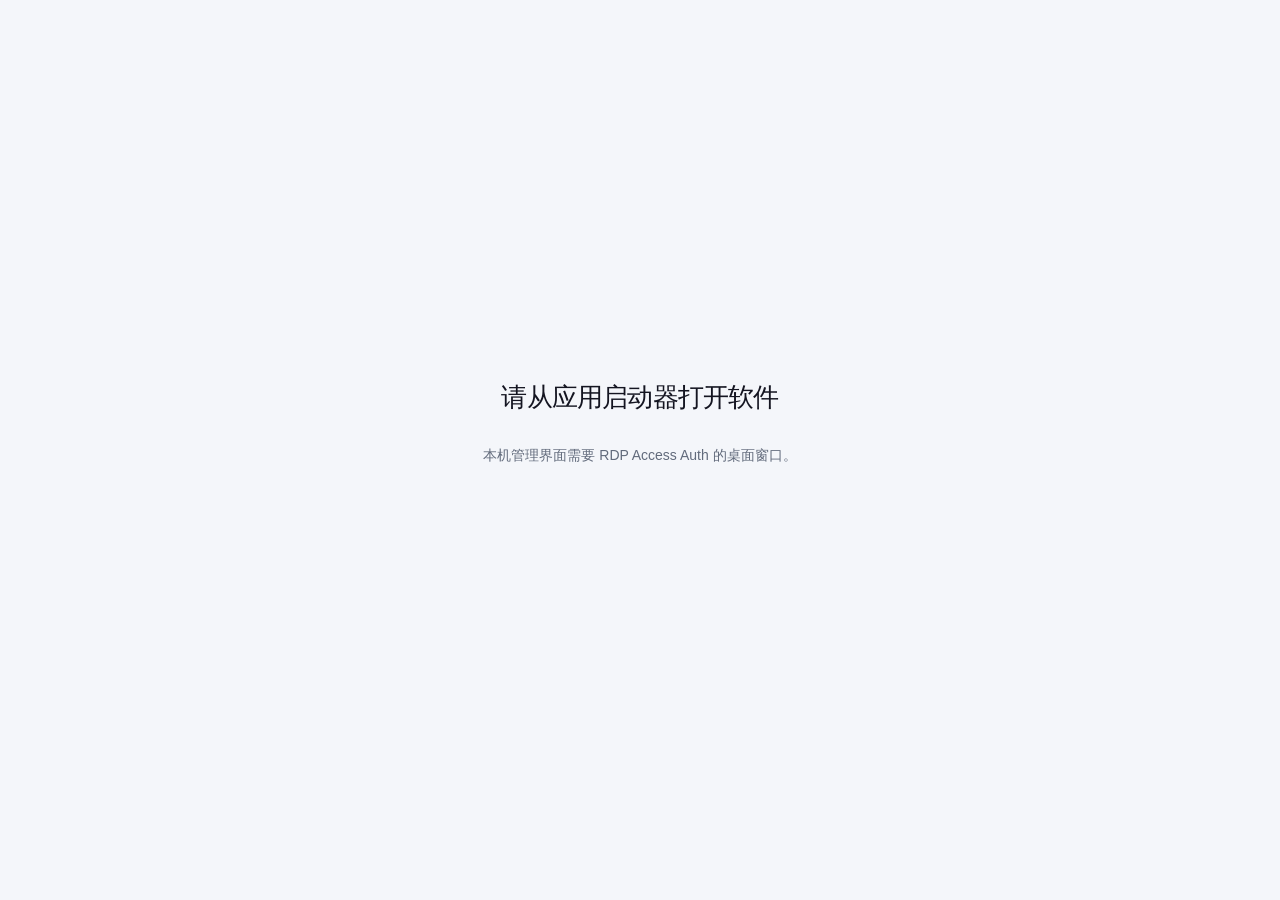
<file: desktop_ui/index.html>
<!doctype html>
<html lang="zh-CN" data-context="desktop">
<head>
  <meta charset="utf-8">
  <meta name="viewport" content="width=device-width, initial-scale=1">
  <meta http-equiv="Content-Security-Policy" content="default-src 'none'; script-src 'self' qrc:; style-src 'self'; img-src 'self' data:; font-src 'self'; frame-src 'self'; connect-src 'none'; object-src 'none'; base-uri 'none'; form-action 'none'">
  <title>RDP Access Auth</title>
  <script src="theme.js"></script>
  <link rel="stylesheet" href="theme.css">
  <link rel="stylesheet" href="app.css">
</head>
<body>
  <div id="app"><main class="loading"><img src="logo.png" alt="" width="72" height="72"><h1>RDP Access Auth</h1><p>正在连接本机管理服务…</p></main></div>
  <dialog id="dialog" aria-labelledby="dialog-title"></dialog>
  <div id="toast" role="status" aria-live="polite" hidden></div>
  <div id="locked-hint" role="status" aria-live="polite" hidden></div>
  <script src="qrc:///qtwebchannel/qwebchannel.js"></script>
  <script src="dom.js"></script>
  <script src="app.js"></script>
</body>
</html>
</file>
<file: desktop_ui/theme.css>
/* Palette values adapted from the personal homepage DESIGN.md. */
:root {
  font-family:
    Inter,
    'Noto Sans SC',
    -apple-system,
    BlinkMacSystemFont,
    'Segoe UI',
    sans-serif;
  color: var(--text);
  background: var(--bg);
  font-synthesis: none;
  text-rendering: optimizeLegibility;
  -webkit-font-smoothing: antialiased;
  --motion-ease: cubic-bezier(0.22, 1, 0.36, 1);
  --cursor-normal: url('/cursors/fufu-blue/normal.png') 3 4, auto;
  --cursor-link: url('/cursors/fufu-blue/link.png') 13 4, pointer;
  --cursor-text: url('/cursors/fufu-blue/text.png') 16 16, text;
  --cursor-busy:
    url('/cursors/fufu-blue/busy.gif') 16 16, url('/cursors/fufu-blue/busy.png') 16 16, progress;
  --cursor-grabbing: url('/cursors/fufu-blue/link.png') 13 4, grabbing;
  --scrollbar-thumb: #505d80;
  --scrollbar-thumb-hover: #7194c0;
  --scrollbar-track: #191b29;
  --bg: #141521;
  --panel: #1b1d2b;
  --panel-hover: #202335;
  --text: #dae2ed;
  --muted: #979eaf;
  --blue: #4ea4ef;
  --indigo: #2d3c81;
  --warm: #937562;
  --gaze-accent: #b6bbeb;
  --status-success: #75c7ac;
  --status-danger: #ef999f;
  --border: rgba(218, 226, 237, 0.11);
  --glass: rgba(29, 31, 46, 0.76);
  --section: #11121d;
  --shadow: rgba(0, 0, 0, 0.2);
  --accent-glow: rgba(78, 164, 239, 0.5);
  --selection-bg: #2d3c81;
  --title-gradient-start: #8bc8fa;
  --title-gradient-mid: #4ea4ef;
  --title-gradient-end: #7686d5;
  --primary-action: #4ea4ef;
  --primary-action-text: #0c1c31;
  --primary-action-hover: #81bff4;
  --primary-action-shadow: rgba(78, 164, 239, 0.14);
  --primary-action-hover-shadow: rgba(78, 164, 239, 0.25);
  --header-top-border: rgba(218, 226, 237, 0.23);
  --interactive-hover: rgba(147, 163, 202, 0.12);
  --secondary-surface: rgba(147, 163, 202, 0.05);
  --tag-surface: rgba(147, 163, 202, 0.08);
  --ambient-glow: rgba(45, 60, 129, 0.24);
  --about-glow: rgba(45, 60, 129, 0.09);
  --project-hover-border: rgba(78, 164, 239, 0.45);
  --project-icon-border: rgba(78, 164, 239, 0.16);
  --project-icon-surface: rgba(78, 164, 239, 0.07);
  --project-image-glow: rgba(45, 60, 129, 0.3);
  --project-web-glow: rgba(78, 164, 239, 0.12);
  --contact-glow: rgba(45, 60, 129, 0.24);
  --music-card-glow: rgba(45, 60, 129, 0.12);
  --music-playing-shadow: rgba(78, 164, 239, 0.16);
  --music-play-hover-shadow: rgba(78, 164, 239, 0.19);
  --music-action-tint: rgba(78, 164, 239, 0.06);
  --music-hover-tint: rgba(78, 164, 239, 0.04);
  --music-selected-tint: rgba(78, 164, 239, 0.07);
  --game-preview-strong: #3279bd;
  --number-level-5: #32669a;
  --number-level-6: #337eb5;
  --number-level-7: #376dad;
  --browser-art-bg: #242f48;
  --browser-art-border: rgba(88, 110, 151, 0.44);
  --browser-art-dot: #8e9daf;
  --browser-art-title: #b1bfd0;
  --game-card-paper: #28354c;
  --game-card-ink: #e5edf9;
  --game-card-red: #ff9eaf;
  --game-card-back: #1e3b60;
  --game-card-back-border: #4677a8;
  --game-card-back-mark: #c9e0fa;
  --block-paper: #121212;
  --block-ink: #eeeeee;
  --block-grid: #2d2d2d;
  --strategy-paper: #242e3c;
  --strategy-line: #768498;
  --chess-light: #8091a5;
  --chess-dark: #3b4e66;
  --star-blue: #70b8f4;
  --star-green: #78cbb2;
  --star-yellow: #ecc573;
  --star-purple: #bb9beb;
  --star-red: #ee96a1;
  color-scheme: dark;
}

:root[data-theme='light'] {
  --scrollbar-thumb: #a4b3ca;
  --scrollbar-thumb-hover: #6a89af;
  --scrollbar-track: #e9eef6;
  --bg: #f4f6fa;
  --gaze-accent: #6a72c9;
  --status-success: #24765c;
  --status-danger: #b33d4b;
  --panel: #fff;
  --panel-hover: #eaf0f8;
  --text: #141521;
  --muted: #626b7c;
  --blue: #2468b1;
  --border: rgba(45, 60, 129, 0.15);
  --glass: rgba(255, 255, 255, 0.82);
  --section: #e9eef6;
  --shadow: rgba(45, 60, 129, 0.08);
  --accent-glow: rgba(36, 104, 177, 0.42);
  --selection-bg: #2d3c81;
  --title-gradient-start: #8bc8fa;
  --title-gradient-mid: #4ea4ef;
  --title-gradient-end: #7686d5;
  --primary-action: #4ea4ef;
  --primary-action-text: #0c1c31;
  --primary-action-hover: #81bff4;
  --primary-action-shadow: rgba(78, 164, 239, 0.14);
  --primary-action-hover-shadow: rgba(78, 164, 239, 0.25);
  --game-card-paper: #fff;
  --game-card-ink: #22304b;
  --game-card-red: #ad2d48;
  --game-card-back: #d3e5f7;
  --game-card-back-border: #94b5d9;
  --game-card-back-mark: #315f8e;
  --block-paper: #fafafa;
  --block-ink: #242424;
  --block-grid: #e3e3e3;
  --strategy-paper: #f2eadf;
  --strategy-line: #a59a87;
  --chess-light: #e8dfcf;
  --chess-dark: #97acc2;
  --star-blue: #70b8f4;
  --star-green: #227956;
  --star-yellow: #966300;
  --star-purple: #7d4baa;
  --star-red: #b33d51;
  color-scheme: light;
}

:root[data-palette='hutao-red'] {
  --cursor-normal: url('/cursors/hutao-red/normal.png') 3 4, auto;
  --cursor-link: url('/cursors/hutao-red/link.png') 12 4, pointer;
  --cursor-text: url('/cursors/hutao-red/text.png') 16 16, text;
  --cursor-busy:
    url('/cursors/hutao-red/busy.gif') 16 16, url('/cursors/hutao-red/busy.png') 16 16, progress;
  --cursor-grabbing: url('/cursors/hutao-red/link.png') 12 4, grabbing;
  --scrollbar-thumb: #7b595e;
  --scrollbar-thumb-hover: #c7a085;
  --scrollbar-track: #2d1818;
  --bg: #3a1b19;
  --panel: color-mix(in srgb, #3a1b19 72%, #7b595e);
  --panel-hover: color-mix(in srgb, #3a1b19 56%, #7b595e);
  --text: #fcf0e1;
  --muted: #c7a085;
  --blue: #ed8871;
  --indigo: #7b595e;
  --warm: #c7a085;
  --gaze-accent: #e0ad91;
  --status-success: #8cc4a2;
  --status-danger: #e88772;
  --border: rgba(252, 240, 225, 0.14);
  --glass: rgba(58, 27, 25, 0.84);
  --section: color-mix(in srgb, #3a1b19 84%, #7b595e);
  --shadow: rgba(20, 8, 7, 0.3);
  --accent-glow: rgba(201, 71, 55, 0.48);
  --selection-bg: #7b595e;
  --title-gradient-start: #fcf0e1;
  --title-gradient-mid: #c7a085;
  --title-gradient-end: #c94737;
  --primary-action: #c94737;
  --primary-action-text: #fff;
  --primary-action-hover: #b9473a;
  --primary-action-shadow: rgba(201, 71, 55, 0.16);
  --primary-action-hover-shadow: rgba(201, 71, 55, 0.28);
  --header-top-border: rgba(252, 240, 225, 0.22);
  --interactive-hover: rgba(123, 89, 94, 0.18);
  --secondary-surface: rgba(123, 89, 94, 0.12);
  --tag-surface: rgba(123, 89, 94, 0.16);
  --ambient-glow: rgba(201, 71, 55, 0.26);
  --about-glow: rgba(123, 89, 94, 0.16);
  --project-hover-border: rgba(237, 136, 113, 0.58);
  --project-icon-border: rgba(201, 71, 55, 0.34);
  --project-icon-surface: rgba(201, 71, 55, 0.1);
  --project-image-glow: rgba(201, 71, 55, 0.24);
  --project-web-glow: rgba(199, 160, 133, 0.14);
  --contact-glow: rgba(201, 71, 55, 0.2);
  --music-card-glow: rgba(123, 89, 94, 0.2);
  --music-playing-shadow: rgba(201, 71, 55, 0.16);
  --music-play-hover-shadow: rgba(201, 71, 55, 0.3);
  --music-action-tint: rgba(201, 71, 55, 0.1);
  --music-hover-tint: rgba(201, 71, 55, 0.07);
  --music-selected-tint: rgba(201, 71, 55, 0.14);
  --game-preview-strong: #c94737;
  --game-card-paper: #493436;
  --game-card-ink: #fcf0e1;
  --game-card-red: #ed9a80;
  --game-card-back: #503336;
  --game-card-back-border: #98736b;
  --game-card-back-mark: #f1d6bd;
  --block-paper: #271817;
  --block-ink: #fcf0e1;
  --block-grid: #513332;
  --strategy-paper: #3b2525;
  --strategy-line: #98736b;
  --chess-light: #c7a085;
  --chess-dark: #7b595e;
  --star-blue: #c7a085;
  --star-green: #8cc4a2;
  --star-yellow: #edc885;
  --star-purple: #d0a5c4;
  --star-red: #e88772;
  --number-level-5: #7b595e;
  --number-level-6: #c94737;
  --number-level-7: #8b6646;
  --browser-art-bg: #291b1b;
  --browser-art-border: rgba(199, 160, 133, 0.4);
  --browser-art-dot: #c7a085;
  --browser-art-title: #fcf0e1;
}

:root[data-theme='light'][data-palette='hutao-red'] {
  --scrollbar-thumb: #b68e78;
  --scrollbar-thumb-hover: #7b595e;
  --scrollbar-track: #f2dfce;
  --bg: #fcf0e1;
  --panel: #fffaf3;
  --panel-hover: #f3e2d5;
  --text: #3a1b19;
  --muted: #7b595e;
  --blue: #a83d33;
  --gaze-accent: #9b5149;
  --status-success: #397653;
  --status-danger: #a33b32;
  --border: rgba(58, 27, 25, 0.16);
  --glass: rgba(252, 240, 225, 0.88);
  --section: #f2dfce;
  --shadow: rgba(58, 27, 25, 0.1);
  --accent-glow: rgba(201, 71, 55, 0.32);
  --selection-bg: #7b595e;
  --title-gradient-start: #7b595e;
  --title-gradient-mid: #c94737;
  --title-gradient-end: #a83d33;
  --primary-action: #a83d33;
  --primary-action-text: #fcf0e1;
  --primary-action-hover: #b74437;
  --primary-action-shadow: rgba(201, 71, 55, 0.16);
  --primary-action-hover-shadow: rgba(201, 71, 55, 0.25);
  --header-top-border: rgba(123, 89, 94, 0.2);
  --interactive-hover: rgba(123, 89, 94, 0.11);
  --secondary-surface: rgba(123, 89, 94, 0.05);
  --tag-surface: rgba(123, 89, 94, 0.08);
  --ambient-glow: rgba(201, 71, 55, 0.11);
  --about-glow: rgba(201, 71, 55, 0.06);
  --project-hover-border: rgba(168, 61, 51, 0.48);
  --project-icon-border: rgba(168, 61, 51, 0.22);
  --project-icon-surface: rgba(168, 61, 51, 0.07);
  --project-image-glow: rgba(201, 71, 55, 0.16);
  --project-web-glow: rgba(201, 71, 55, 0.09);
  --contact-glow: rgba(201, 71, 55, 0.12);
  --music-card-glow: rgba(123, 89, 94, 0.1);
  --music-playing-shadow: rgba(201, 71, 55, 0.16);
  --music-play-hover-shadow: rgba(201, 71, 55, 0.24);
  --music-action-tint: rgba(168, 61, 51, 0.08);
  --music-hover-tint: rgba(168, 61, 51, 0.04);
  --music-selected-tint: rgba(168, 61, 51, 0.1);
  --game-preview-strong: #a83d33;
  --game-card-paper: #fffaf3;
  --game-card-ink: #3a1b19;
  --game-card-red: #a33b32;
  --game-card-back: #f1dfd3;
  --game-card-back-border: #c7a085;
  --game-card-back-mark: #7b595e;
  --block-paper: #fffaf3;
  --block-ink: #3a1b19;
  --block-grid: #e8d7c8;
  --strategy-paper: #f1dfd3;
  --strategy-line: #a78f7c;
  --chess-light: #f0dfce;
  --chess-dark: #c7a085;
  --star-blue: #7b595e;
  --star-green: #397653;
  --star-yellow: #876000;
  --star-purple: #7d4baa;
  --star-red: #a33b32;
  --number-level-5: #7b595e;
  --number-level-6: #a83d33;
  --number-level-7: #8b6646;
  --browser-art-bg: #f1dfd3;
  --browser-art-border: rgba(123, 89, 94, 0.34);
  --browser-art-dot: #a83d33;
  --browser-art-title: #7b595e;
}

/* Qt WebEngine 6.4 (Ubuntu 24.04) predates CSS color-mix. */
@supports not (color: color-mix(in srgb, red, blue)) {
  :root[data-palette='hutao-red'] { --panel:#4c2c2c; --panel-hover:#573637; --section:#442524; }
  :root[data-theme='light'][data-palette='hutao-red'] { --panel:#fffaf3; --panel-hover:#f3e2d5; --section:#f2dfce; }
}
</file>
<file: desktop_ui/app.css>
:root[data-theme=dark]{color-scheme:dark}:root[data-theme=light]{color-scheme:light}
*{box-sizing:border-box;scrollbar-width:thin;scrollbar-color:var(--scrollbar-thumb) transparent}
html,body{height:100%;overflow:hidden}
#app{height:100%;display:flex;flex-direction:column;overflow:hidden}
#app>.topbar,#app>.demo-banner{flex-shrink:0}
body{margin:0;min-width:720px;background:var(--bg);color:var(--text);font-size:14px;line-height:1.65}
button,input,select,textarea{font:inherit}button,a,input,select,textarea{ -webkit-tap-highlight-color:transparent}
button{cursor:pointer}button:disabled{cursor:default;opacity:.48}a{color:var(--blue);text-decoration:none}a:hover{text-decoration:underline}
input:disabled,select:disabled,textarea:disabled{cursor:default;opacity:.65}
[data-requires-unlock]:disabled{pointer-events:none}
#locked-hint{position:fixed;left:0;top:0;width:max-content;max-width:min(260px,calc(100vw - 24px));padding:9px 12px;border:1px solid var(--border);border-radius:11px;background:var(--panel);color:var(--text);box-shadow:0 6px 22px var(--shadow);font-size:12px;line-height:1.6;pointer-events:none;z-index:30}#locked-hint[hidden]{display:none}#locked-hint::after{content:'';position:absolute;left:var(--arrow-x);width:8px;height:8px;background:var(--panel);transform:translateX(-50%) rotate(45deg)}#locked-hint[data-placement=above]::after{bottom:-5px;border-right:1px solid var(--border);border-bottom:1px solid var(--border)}#locked-hint[data-placement=below]::after{top:-5px;border-left:1px solid var(--border);border-top:1px solid var(--border)}
button:focus-visible,a:focus-visible,input:focus-visible,select:focus-visible,textarea:focus-visible,summary:focus-visible{outline:2px solid var(--blue);outline-offset:3px}
.icon{width:19px;height:19px;fill:none;stroke:currentColor;stroke-width:1.8;stroke-linecap:round;stroke-linejoin:round;flex-shrink:0}
.topbar{height:68px;margin:18px 24px 0;padding:10px 16px 10px 20px;border:1px solid var(--border);border-radius:38px;background:var(--glass);display:flex;align-items:center;justify-content:space-between;gap:16px;backdrop-filter:blur(24px)}
.brand{display:flex;gap:12px;align-items:center;font-weight:700;letter-spacing:-.3px}.brand img{width:36px;height:36px;object-fit:contain}.version{font-size:11px;color:var(--muted);font-weight:500;border:1px solid var(--border);border-radius:12px;padding:2px 8px;margin-left:4px}
.top-actions{display:flex;gap:8px;align-items:center}.lock-state{font-size:12px;color:var(--muted)}
.layout{display:grid;grid-template-columns:174px minmax(0,1fr);grid-template-rows:minmax(0,1fr);gap:24px;padding:28px 28px 28px 24px;flex:1;min-height:0;overflow:hidden}
.sidebar{display:flex;flex-direction:column;gap:5px;padding:6px 3px 3px;min-height:0;overflow-y:auto;overscroll-behavior:contain;scroll-padding-block:6px}.sidebar>*{flex-shrink:0}.sidebar button{border:0;background:transparent;text-align:left;display:flex;align-items:center;gap:11px;min-height:46px;padding:10px 15px;border-radius:16px;color:var(--muted);font-size:13px}
.sidebar button:hover{background:var(--panel);color:var(--text)}.sidebar button[aria-current=page]{background:var(--panel-hover);color:var(--blue);font-weight:600}.sidebar .bottom{margin-top:auto;padding-top:36px}.sidebar small{font-size:11px;padding:8px 15px;color:var(--muted)}
.content{min-width:0;min-height:0;max-width:960px;overflow:auto;overscroll-behavior:contain;scroll-padding-block:8px;scrollbar-gutter:stable;padding:6px 8px 24px 0}.eyebrow{display:flex;align-items:center;gap:9px;font-size:10px;letter-spacing:2px;color:var(--muted);margin:0 0 8px}.eyebrow:before{content:'';width:6px;height:6px;border-radius:50%;background:var(--blue)}
h1{font-size:30px;line-height:1.35;font-weight:750;letter-spacing:-.8px;margin:0 0 9px}h2{font-size:18px;line-height:1.5;margin:0 0 8px;font-weight:650}h3{font-size:14px;margin:0 0 7px;font-weight:650}p{margin:8px 0;color:var(--muted)}.lead{font-size:14px;margin:0 0 26px;max-width:660px}.gradient{background:linear-gradient(110deg,var(--title-gradient-start),var(--title-gradient-mid) 58%,var(--title-gradient-end));background-clip:text;color:transparent}
.card{padding:23px 25px;border:1px solid var(--border);border-radius:20px;background:var(--panel);margin:0 0 18px;min-width:0}.card-head{display:flex;align-items:center;justify-content:space-between;gap:18px;margin-bottom:14px}.card-head h2{margin:0}.card-head p{margin:2px 0 0;font-size:12px}
.appearance-options{--appearance-control-height:48px;display:grid;grid-template-columns:minmax(0,1fr) auto;align-items:center;gap:14px}.theme-options{display:flex;align-items:center;gap:4px;height:var(--appearance-control-height);padding:4px;border:1px solid var(--border);border-radius:16px;background:var(--bg)}.theme-options .icon-button{width:38px;height:38px;padding:8px;border:1px solid transparent;border-radius:11px}.theme-options .icon-button[aria-pressed=true]{border-color:var(--blue);background:var(--panel-hover);color:var(--blue)}
.service-grid{display:grid;grid-template-columns:repeat(3,minmax(0,1fr));gap:13px;margin:22px 0}.service{border:1px solid var(--border);border-radius:20px;background:var(--panel);padding:20px 17px}.service .icon{width:23px;height:23px;color:var(--blue);margin-bottom:15px}.service h3{font-size:13px}.service p{margin:5px 0 0;font-size:12px}.status{display:inline-flex;align-items:center;gap:6px;font-size:12px}.status:before{content:'';width:6px;height:6px;border-radius:50%;background:var(--muted)}.status.ok{color:var(--status-success)}.status.ok:before{background:var(--status-success)}
.row{display:flex;align-items:center;gap:10px;flex-wrap:wrap}.spread{justify-content:space-between}.actions{display:flex;gap:10px;flex-wrap:wrap;margin-top:22px}.button{display:inline-flex;align-items:center;justify-content:center;gap:8px;border:1px solid var(--border);border-radius:25px;min-height:44px;padding:10px 18px;color:var(--text);background:var(--panel-hover);font-size:13px;font-weight:550;text-decoration:none;white-space:nowrap}.button:hover{border-color:color-mix(in srgb,var(--blue) 50%,var(--border));text-decoration:none}.button.primary{background:var(--primary-action);color:var(--primary-action-text);border-color:transparent}.button.primary:hover{background:var(--primary-action-hover)}.button.danger{color:var(--status-danger);background:color-mix(in srgb,var(--status-danger) 8%,var(--panel));border-color:color-mix(in srgb,var(--status-danger) 25%,var(--border))}.button.quiet{background:transparent}.button.compact{min-height:38px;padding:7px 12px;font-size:12px}.icon-button{padding:10px;width:42px;height:42px;border-radius:50%;color:var(--muted);background:transparent;border:0;display:grid;place-items:center}.icon-button:hover{background:var(--panel-hover);color:var(--text)}
.form-grid{display:grid;grid-template-columns:repeat(2,minmax(0,1fr));gap:18px 20px}.field{display:flex;flex-direction:column;gap:7px;min-width:0}.field.full{grid-column:1/-1}.field label{font-size:13px;font-weight:550}.field small,.hint{color:var(--muted);font-size:12px;line-height:1.6}.field input,.field select,.field textarea,dialog input:not([type=checkbox]){width:100%;min-width:0;min-height:44px;padding:10px 13px;background:var(--bg);border:1px solid var(--border);border-radius:11px;color:var(--text)}input::placeholder,textarea::placeholder{color:var(--muted);opacity:.8}.field textarea{resize:vertical;min-height:110px;font-family:ui-monospace,monospace;font-size:12px}.secret-field{display:flex;gap:6px}.secret-field input{flex:1}.check{display:flex;align-items:flex-start;gap:10px;font-size:13px;color:var(--text);margin:16px 0}.check input{accent-color:var(--blue);width:17px;height:17px;margin-top:3px}.radio-cards{display:grid;gap:12px}.choice{display:flex;align-items:flex-start;gap:13px;padding:18px;border:1px solid var(--border);border-radius:17px;background:var(--bg);cursor:pointer}.choice.selected{border-color:var(--blue);background:var(--panel-hover)}.choice input{accent-color:var(--blue);margin-top:6px}.choice p{font-size:12px;margin:3px 0 0}.tag{display:inline-block;font-size:10px;padding:2px 7px;background:color-mix(in srgb,var(--blue) 14%,transparent);color:var(--blue);border-radius:6px;margin-left:6px}.choice strong{font-size:14px}
.notice{padding:13px 16px;background:color-mix(in srgb,var(--blue) 8%,var(--panel));border:1px solid var(--border);border-radius:13px;font-size:12px;color:var(--muted);margin:14px 0}.notice.error{color:var(--status-danger);background:color-mix(in srgb,var(--status-danger) 7%,var(--panel))}.notice.success{color:var(--status-success)}.error:empty{display:none}.inline-error{color:var(--status-danger);font-size:12px;margin:12px 0}.inline-error:empty{display:none}
.stepper{display:flex;align-items:center;gap:7px;margin:8px 0 25px}.stepper span{width:27px;height:5px;border-radius:3px;background:var(--border)}.stepper span.current{background:var(--blue)}.stepper span.done{background:color-mix(in srgb,var(--blue) 40%,var(--panel))}.stepper small{font-size:12px;color:var(--muted);margin-left:7px;white-space:nowrap}.welcome{padding:24px 0 10px}.welcome img{width:75px;height:75px;object-fit:contain;margin:0 0 18px}.welcome h1{font-size:36px;max-width:500px}.welcome .lead{margin:14px 0 25px;max-width:510px;font-size:15px;line-height:1.9}.welcome-list{display:grid;gap:15px;margin:24px 0 32px}.welcome-list div{display:flex;gap:12px;align-items:center;font-size:13px}.welcome-list .icon{color:var(--blue)}
dl{margin:8px 0}dl div{display:grid;grid-template-columns:100px minmax(0,1fr);gap:15px;padding:9px 0;border-bottom:1px solid var(--border)}dt{color:var(--muted);font-size:12px}dd{margin:0;overflow-wrap:anywhere;font-size:13px}.address{font:13px ui-monospace,monospace;overflow-wrap:anywhere;color:var(--blue)}.empty{padding:20px;text-align:center;color:var(--muted);font-size:13px}.log{white-space:pre-wrap;overflow-wrap:anywhere;background:var(--bg);padding:16px;border-radius:12px;border:1px solid var(--border);font:12px/1.7 ui-monospace,monospace;max-height:330px;overflow:auto;margin:12px 0}.progress-list{margin:16px 0;padding-left:22px;color:var(--muted);font-size:13px}.progress-list li{padding:4px 0}.progress-list li:last-child{color:var(--text)}.loading{display:grid;place-content:center;justify-items:center;min-height:95vh;text-align:center;gap:12px}.loading h1{font-size:26px}
.list-row{padding:16px 0;border-bottom:1px solid var(--border);display:flex;align-items:center;justify-content:space-between;gap:14px}.list-row:last-child{border-bottom:0}.list-row p{font-size:12px;margin:3px 0}.list-row strong{font-size:13px}.list-row .details{min-width:0;overflow-wrap:anywhere}.audit{width:100%;border-collapse:collapse;font-size:12px}.audit th{text-align:left;color:var(--muted);font-weight:500}.audit th,.audit td{padding:10px 6px;border-bottom:1px solid var(--border);vertical-align:top}.audit td{overflow-wrap:anywhere}.palette-options{display:grid;grid-template-columns:1fr 1fr;gap:14px}.palette{height:var(--appearance-control-height);padding:6px 14px;border:1px solid var(--border);border-radius:16px;background:var(--bg);display:flex;align-items:center;gap:10px;color:var(--text)}.palette[aria-pressed=true]{border-color:var(--blue)}.swatch{width:30px;height:30px;border-radius:10px;flex-shrink:0}.swatch.blue{background:linear-gradient(135deg,#4ea4ef,#2d3c81)}.swatch.red{background:linear-gradient(135deg,#c94737,#7b595e)}details{margin:16px 0}summary{cursor:pointer;font-size:12px;color:var(--muted);padding:6px 0}details[open]>div{padding-top:15px}
dialog{width:min(470px,calc(100vw - 48px));max-height:calc(100vh - 60px);padding:27px;border:1px solid var(--border);border-radius:22px;background:var(--panel);color:var(--text);box-shadow:0 24px 100px rgba(0,0,0,.3)}dialog::backdrop{background:rgba(0,0,0,.38);backdrop-filter:blur(4px)}dialog h2{font-size:21px}dialog p{font-size:13px}dialog .actions{justify-content:flex-end}dialog input:not([type=checkbox]){margin-top:12px}#toast{position:fixed;bottom:24px;left:50%;transform:translateX(-50%);max-width:calc(100vw - 70px);padding:12px 20px;border:1px solid var(--border);border-radius:15px;background:var(--glass);backdrop-filter:blur(24px);box-shadow:0 12px 35px var(--shadow);font-size:13px;z-index:20}#toast[hidden]{display:none}
@media(max-width:850px){.layout{grid-template-columns:148px minmax(0,1fr);gap:16px;padding-inline:18px}.sidebar button{padding-inline:12px}.topbar{margin-inline:18px}.brand{font-size:14px}.card{padding:20px}.service{padding:17px 13px}.form-grid{gap:16px}.button{padding-inline:14px}}
@media(prefers-reduced-motion:no-preference){.content.entering{animation:enter .35s var(--motion-ease)}button,a,input,select{transition:background-color .2s,border-color .2s,color .2s,transform .2s var(--motion-ease)}.button:hover:not(:disabled){transform:translateY(-1px)}.button:active:not(:disabled){transform:scale(.98)}body,.card,.topbar{transition:background-color .3s,color .3s,border-color .3s}@keyframes enter{from{opacity:0;translate:0 9px}to{opacity:1;translate:0 0}}}
@media(prefers-reduced-motion:reduce){*,*::before,*::after{animation:none!important;transition:none!important;scroll-behavior:auto!important}}

@supports not (color: color-mix(in srgb, red, blue)) {
  .button:hover {border-color:var(--blue)}
  .button.danger,.notice,.notice.error {background:var(--panel-hover)}
  .button.danger {border-color:var(--status-danger)}
  .tag {background:var(--panel-hover)}
  .stepper span.done {background:var(--blue);opacity:.45}
}

.demo-banner{margin:14px 24px 0;padding:12px 18px;border:1px solid var(--border);border-radius:18px;background:var(--panel);display:flex;align-items:center;justify-content:space-between;gap:12px}.demo-banner strong{display:block;color:var(--blue);font-size:13px}.demo-banner span{font-size:12px;color:var(--muted)}.demo-banner .row{flex-shrink:0}.demo-steps{display:flex;gap:6px;flex-wrap:wrap;margin:0 0 22px}.demo-steps [aria-pressed=true]{color:var(--blue);border-color:var(--blue);background:var(--panel-hover)}.portal-preview{display:block;width:100%;height:850px;border:1px solid var(--border);border-radius:20px;background:var(--bg)}
.setup-layout{width:100%;max-width:840px;flex:1;min-height:0;display:flex;flex-direction:column;overflow:hidden;margin:30px auto 28px;padding:0 28px}.setup-layout .content{flex:1;max-width:none;padding:3px 8px 24px 3px}.setup-layout .welcome{padding:20px 0}.setup-layout .welcome h1{font-size:30px}.setup-navigation{flex-shrink:0;margin-bottom:18px}.context-label{font-size:12px;color:var(--muted);font-weight:500;white-space:nowrap}.topbar{height:auto;min-height:68px;flex-wrap:wrap}.brand{flex-wrap:wrap}.demo-banner{flex-wrap:wrap}
@media(max-width:850px){.topbar{height:auto;min-height:68px;flex-wrap:wrap}.demo-banner{margin-inline:18px;align-items:flex-start;flex-direction:column}.version{margin-left:0}}

dialog .check{align-items:center}dialog .check input{flex:0 0 17px;width:17px;height:17px;min-height:17px;margin:0;padding:0}
</file>
